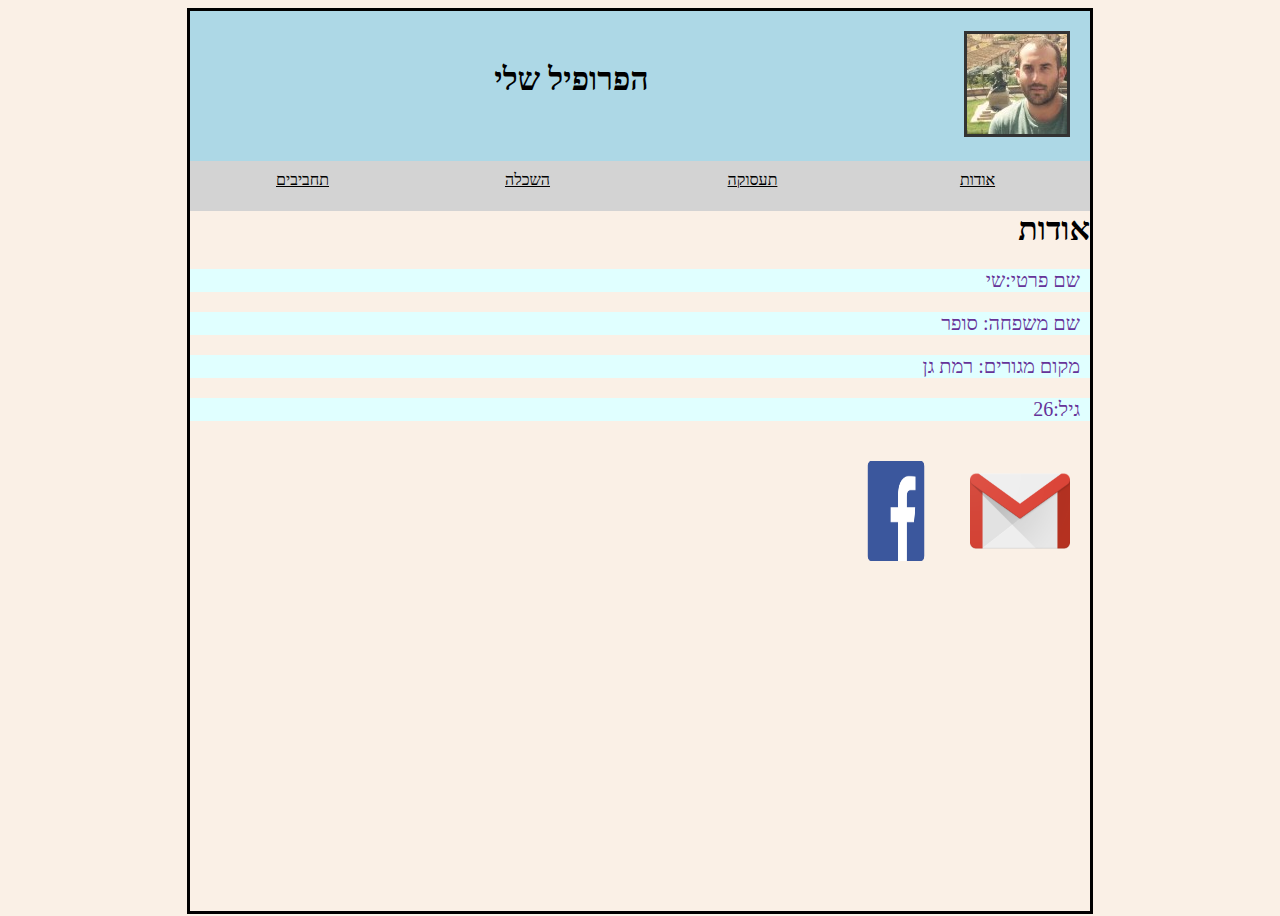
<file: index.html>
﻿<!doctype html>
<html lang="">
<head>
    <meta charset="utf-8" />
    <title>עמוד פרופיל</title>
    <meta name="description" content="" />
    <meta name="keywords" content="שי סופר,פרופיל, ספורט,נתבג" />
    <meta name="author" content="" />
    <meta name="viewport" content="width=device-width, initial-scale=1.0, user-scalable=yes">
    <!-- CSS -->
   <!-- <link href="styles/reset.css" rel="stylesheet" /-->
    <link href="styles/myStyle.css" rel="stylesheet" />

    <!-- Scripts -->
    <script src="jScripts/jquery-1.12.0.min.js"></script>
    <script src="jScripts/JavaScript.js" type="text/javascript">  </script>

</head>
<body>
    <div id="container">
        <div class="header">

            <div class="logo">
                <img src="profile.jpg" alt="Alternate Text" />
            </div>
            <div class="f-l tilte">
                <h1>הפרופיל שלי</h1>
            </div>
        </div>
        <ul class="navbar">
            <li><a href="about.html">אודות</a></li>
            <li><a href="accoupation.html">תעסוקה</a></li>
            <li><a href="education.html">השכלה</a></li>
            <li><a href="hobbies.html">תחביבים</a></li>
            
        </ul>
        <h1 class="tilte">אודות
        </h1>
        <p>
            <p class="about">
                שם פרטי:שי 
            </p>
            <p class="about">
                שם משפחה: סופר
            </p>
            <p class="about">
                מקום מגורים: רמת גן
            </p>
            <p class="about">
                גיל:26
            </p>
             <div class="logogmfa">
             <img src="gmail.png" />
             <img src="facebook.png" />
                 </div>
        </p>
    </div>
</body>
</html>
</file>
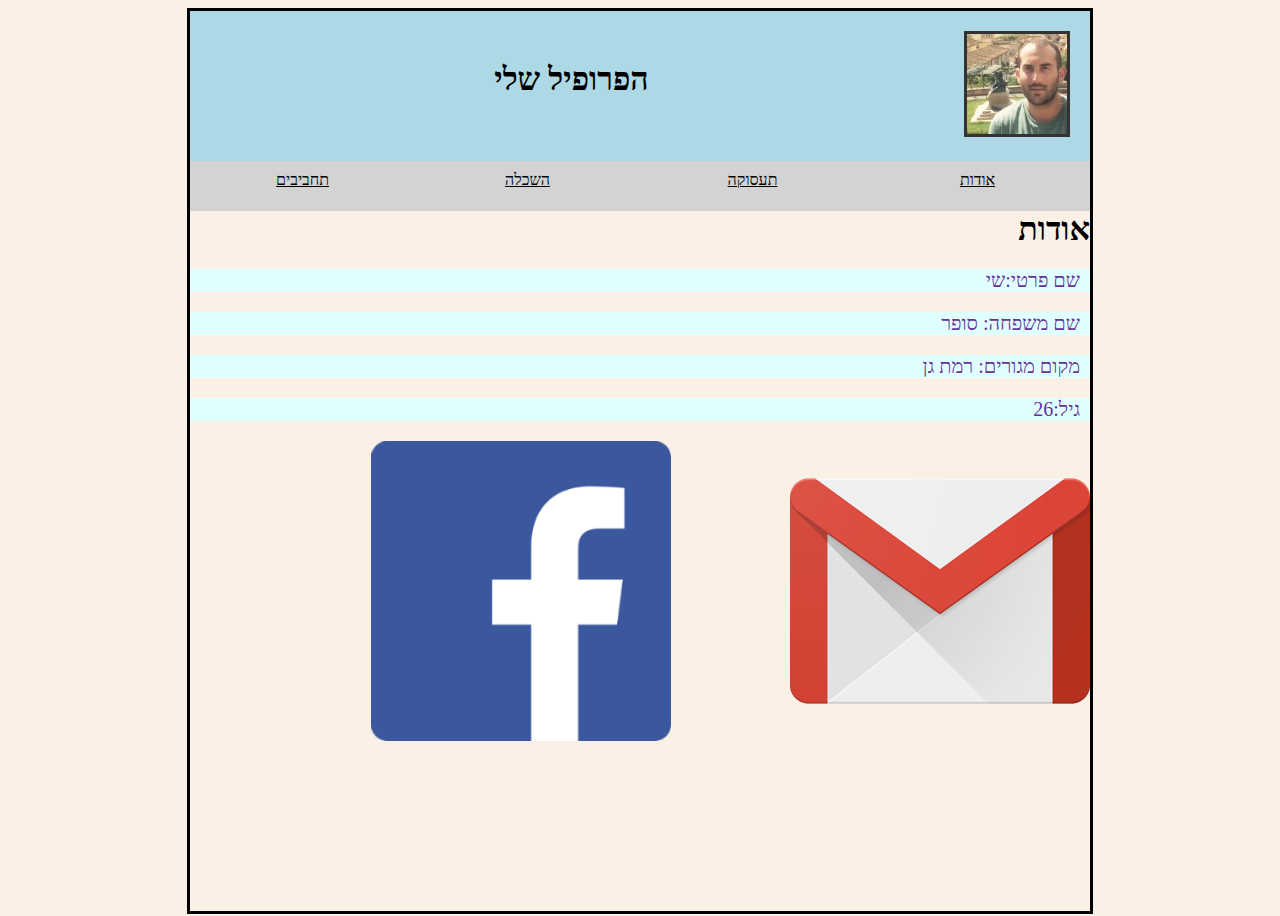
<file: about.html>
﻿<!doctype html>
<html lang="">
<head>
    <meta charset="utf-8" />
    <title>אודות</title>
    <meta name="description" content="" />
    <meta name="keywords" content="" />
    <meta name="author" content="" />
    <meta name="viewport" content="width=device-width, initial-scale=1.0, user-scalable=yes">
    <!-- CSS -->
    <!-- <link href="styles/reset.css" rel="stylesheet" /-->
    <link href="styles/myStyle.css" rel="stylesheet" />

    <!-- Scripts -->
    <script src="jScripts/jquery-1.12.0.min.js"></script>
    <script src="jScripts/JavaScript.js" type="text/javascript">  </script>

</head>
<body>
    <div id="container">
        <div class="header">

            <div class="logo">
                <img src="profile.jpg" alt="Alternate Text" />
            </div>
            <div class="f-l tilte">
                <h1>הפרופיל שלי</h1>
            </div>
        </div>
        <ul class="navbar">
            <li><a href="about.html">אודות</a></li>
            <li><a href="accoupation.html">תעסוקה</a></li>
            <li><a href="education.html">השכלה</a></li>
            <li><a href="hobbies.html">תחביבים</a></li>
           
        </ul>
        <h1 class="tilte">אודות
        </h1>
        <p>
            <p class="about">
                שם פרטי:שי 
            </p>
            <p class="about">
                שם משפחה: סופר
            </p>
            <p class="about">
                מקום מגורים: רמת גן
            </p>
            <p class="about">
                גיל:26
            </p>
            <div class="logogmail">
            <img src="gmail.png" />
            <img src="facebook.png" />
            </div>
           
           </p>
    </div>
</body>
</html>
</file>
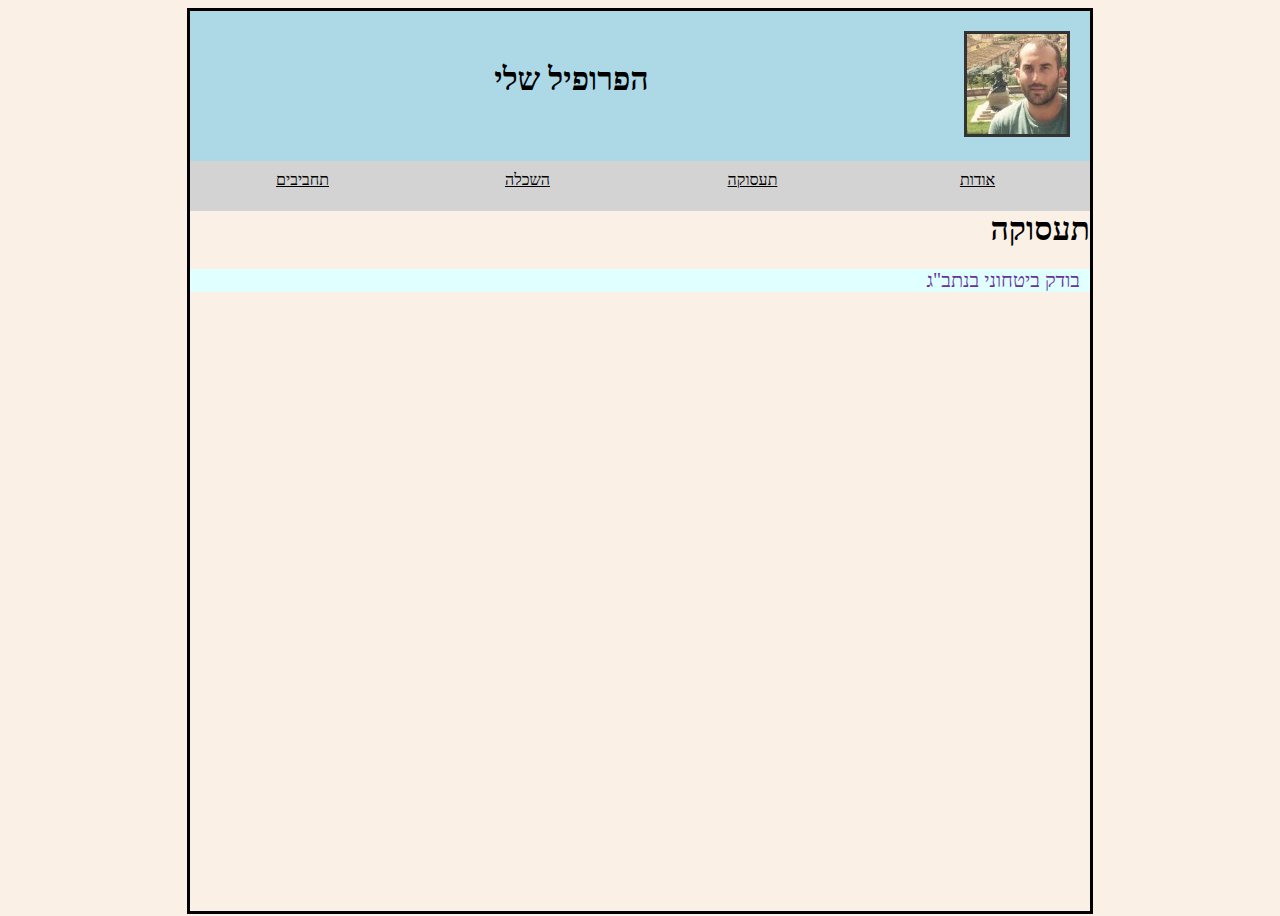
<file: accoupation.html>
﻿<!doctype html>
<html lang="">
<head>
    <meta charset="utf-8" />
    <title>תעסוקה</title>
    <meta name="description" content="" />
    <meta name="keywords" content="" />
    <meta name="author" content="" />
    <meta name="viewport" content="width=device-width, initial-scale=1.0, user-scalable=yes">
    <!-- CSS -->
   <!-- <link href="styles/reset.css" rel="stylesheet" /-->
    <link href="styles/myStyle.css" rel="stylesheet" />

    <!-- Scripts -->
    <script src="jScripts/jquery-1.12.0.min.js"></script>
    <script src="jScripts/JavaScript.js" type="text/javascript">  </script>

</head>
<body>
    <div id="container">
        <div class="header">

            <div class="logo">
                <img src="profile.jpg" alt="Alternate Text" />
            </div>
            <div class="f-l tilte">
                <h1>הפרופיל שלי</h1>
            </div>
        </div>
        <ul class="navbar">
            <li><a href="about.html">אודות</a></li>
            <li><a href="accoupation.html">תעסוקה</a></li>
            <li><a href="education.html">השכלה</a></li>
            <li><a href="hobbies.html">תחביבים</a></li>
            
        </ul>
        <h1 class="tilte">תעסוקה
        </h1>
        <p>
        <p class="accoupation">
          בודק ביטחוני בנתב"ג  
        </p> 
        </p>
    </div>
</body>
</html>
</file>
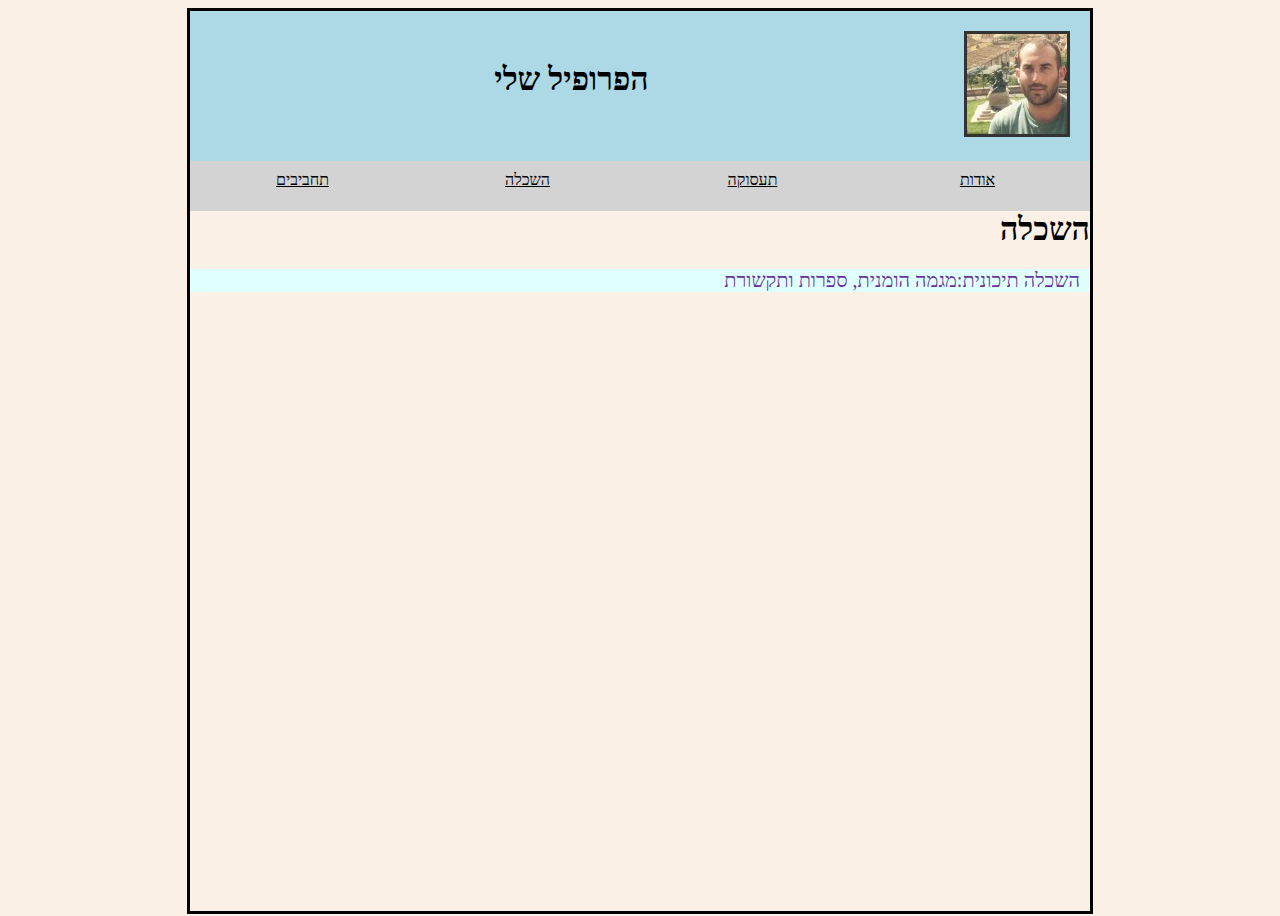
<file: education.html>
﻿<!doctype html>
<html lang="">
<head>
    <meta charset="utf-8" />
    <title>השכלה</title>
    <meta name="description" content="" />
    <meta name="keywords" content="" />
    <meta name="author" content="" />
    <meta name="viewport" content="width=device-width, initial-scale=1.0, user-scalable=yes">
    <!-- CSS -->
    <!-- <link href="styles/reset.css" rel="stylesheet" /-->
    <link href="styles/myStyle.css" rel="stylesheet" />

    <!-- Scripts -->
    <script src="jScripts/jquery-1.12.0.min.js"></script>
    <script src="jScripts/JavaScript.js" type="text/javascript">  </script>

</head>
<body>
    <div id="container">
        <div class="header">

            <div class="logo">
                <img src="profile.jpg" alt="Alternate Text" />
            </div>
            <div class="f-l tilte">
                <h1>הפרופיל שלי</h1>
            </div>
        </div>
        <ul class="navbar">
            <li><a href="about.html">אודות</a></li>
            <li><a href="accoupation.html">תעסוקה</a></li>
            <li><a href="education.html">השכלה</a></li>
            <li><a href="hobbies.html">תחביבים</a></li>
            
        </ul>
        <h1 class="tilte">השכלה</h1>
        <p>
        <p class="education">
          השכלה תיכונית:מגמה הומנית, ספרות ותקשורת 
        </p>
        </p>
    </div>
</body>
</html>
</file>
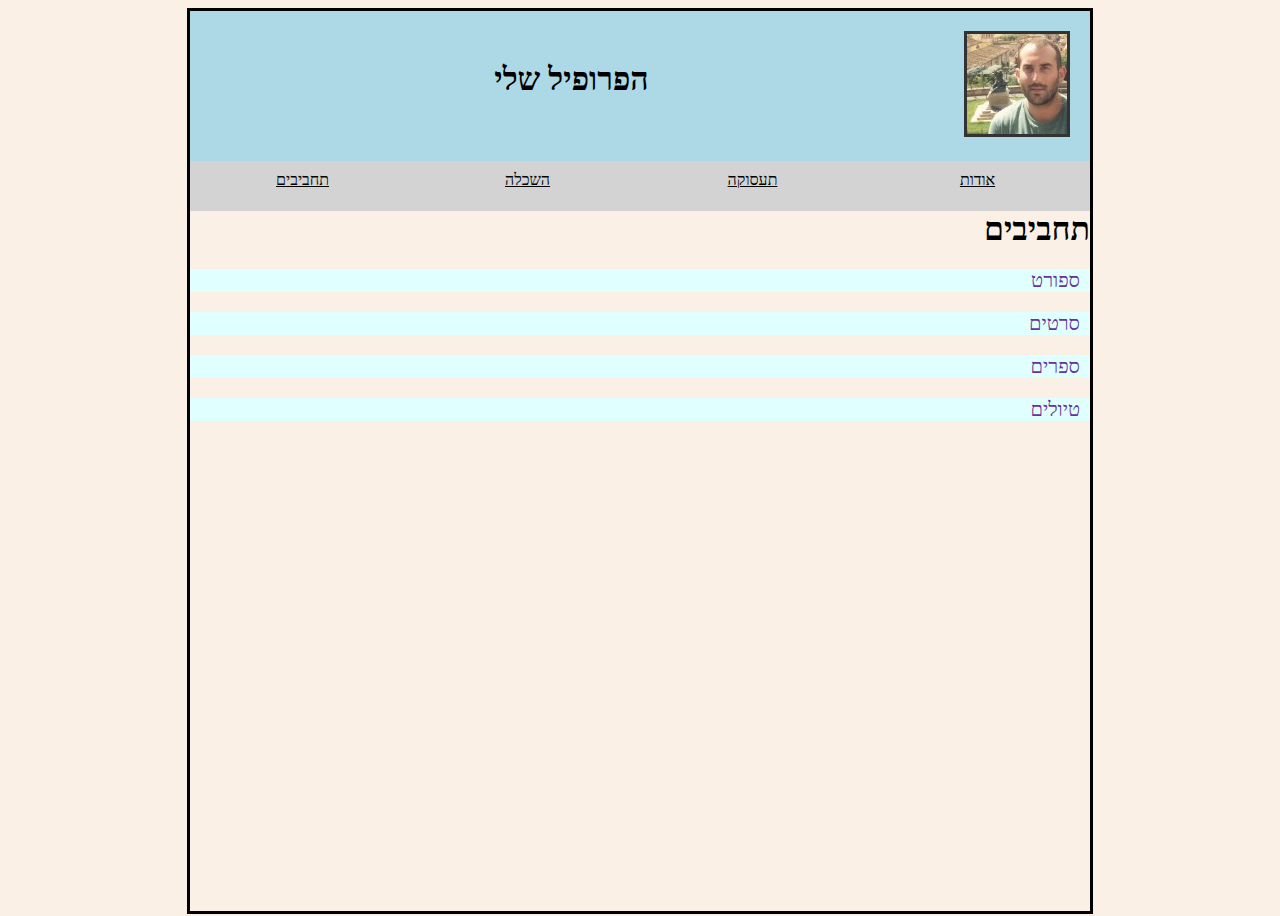
<file: hobbies.html>
﻿<!doctype html>
<html lang="">
<head>
    <meta charset="utf-8" />
    <title>תחביבים</title>
    <meta name="description" content="" />
    <meta name="keywords" content="" />
    <meta name="author" content="" />
    <meta name="viewport" content="width=device-width, initial-scale=1.0, user-scalable=yes">
    <!-- CSS -->
   <!-- <link href="styles/reset.css" rel="stylesheet" /-->
    <link href="styles/myStyle.css" rel="stylesheet" />

    <!-- Scripts -->
    <script src="jScripts/jquery-1.12.0.min.js"></script>
    <script src="jScripts/JavaScript.js" type="text/javascript">  </script>

</head>
<body>
    <div id="container">
        <div class="header">

            <div class="logo">
                <img src="profile.jpg" alt="Alternate Text" />
            </div>
            <div class="f-l tilte">
                <h1>הפרופיל שלי</h1>
            </div>
        </div>
        <ul class="navbar">
            <li><a href="about.html">אודות</a></li>
            <li><a href="accoupation.html">תעסוקה</a></li>
            <li><a href="education.html">השכלה</a></li>
            <li><a href="hobbies.html">תחביבים</a></li>
           
        </ul>
        <h1 class="tilte">תחביבים
        </h1>
        <p>
            <p class="hobbies">
                ספורט
            </p>
            <p class="hobbies">
                סרטים
            </p>
            <p class="hobbies">
                ספרים
            </p>
            <p class="hobbies">
                טיולים
            </p>    

        </p>
    </div>
</body>
</html>
</file>
<file: styles/myStyle.css>
﻿body {
    direction: rtl;
    height: 900px;
    background-color:linen;
}

#container {
    width: 900px;
    margin: 0 auto;
    border: 3px solid black;
    height: 900px;
}

.header {
    height: 150px;
    background-color: lightblue;
}
.f-l {
    float: left;
}

.logo {
    float: right;
}

    .logo img {
        height: 100px;
        width: 100px;
        border: 3px solid #333;    
        margin-top: 20px;
        margin-right: 20px;
    }


    .header .tilte {
    width: 773px;
}

    .header .tilte h1 {
        text-align: center;
        margin-top: 50px;
        padding-right:10px;
    }


ul.navbar {
    list-style-type: none;
    margin: 0;
    padding: 0;
}

    ul.navbar li {
        width: 225px;
        height: 50px;
        text-align: center;
        float: right;
        background-color: lightgray;
    }

    ul.navbar li:hover {
            background-color: aquamarine;
        }

     ul.navbar li a {
         display: block;
         margin-top: 10px;
         color: black;
      }

p.about {
    font-size: 20px;
    color:rebeccapurple;
    padding-right: 10px;
    background-color:lightcyan;
}

p.accoupation{

    font-size:20px;
    color:rebeccapurple;
    padding-right:10px;
    background-color:lightcyan;

}
p.hobbies{

    font-size:20PX;
    color:rebeccapurple;
    padding-right:10PX;
    background-color:lightcyan;

}
p.education{

    font-size:20px;
    color:rebeccapurple;
    padding-right:10px;
    background-color:lightcyan;
}

.logogmfa img {
        height: 100px;
        width: 100px;   
        margin-top: 20px;
        margin-right: 20px;
    }
div.logogmfa :hover{
-moz-transform: scale(2) rotate(3deg) translateX(5px) translateY(3px) skewX(3deg) skewY(5deg);
-webkit-transform: scale(2) rotate(3deg) translateX(5px) translateY(3px) skewX(3deg) skewY(5deg);
-o-transform: scale(2) rotate(3deg) translateX(5px) translateY(3px) skewX(3deg) skewY(5deg);
-ms-transform: scale(2) rotate(3deg) translateX(5px) translateY(3px) skewX(3deg) skewY(5deg);
transform: scale(2) rotate(3deg) translateX(5px) translateY(3px) skewX(3deg) skewY(5deg);
Copy
Randy Jensen

}
</file>
